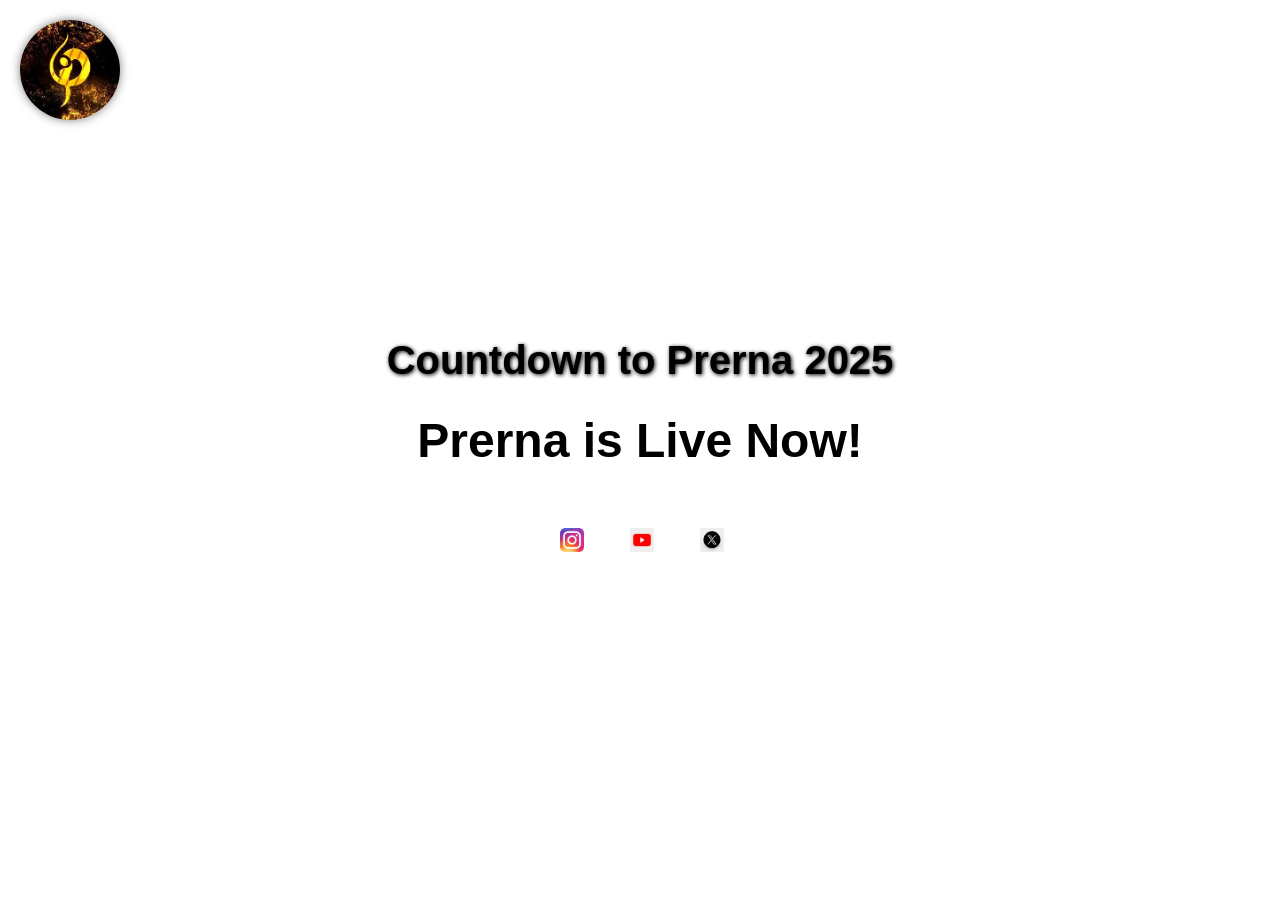
<file: countdown.html>
<!DOCTYPE html>
<html lang="en">
<head>
  <meta charset="UTF-8">
  <meta name="viewport" content="width=device-width, initial-scale=1.0">
  <title>Prerna Countdown</title>
  <link rel="stylesheet" href="style.css">
</head>
<body>
 

  <!-- Logo -->
  <img src="[data-uri]" alt="Prerna Logo" class="logo">

  <!-- Heading -->
  <h1>Countdown to Prerna 2025</h1>

  <!-- Countdown -->
  <div class="countdown">
    <div><span id="days">--</span><small>Days</small></div>
    <div><span id="hours">--</span><small>Hours</small></div>
    <div><span id="minutes">--</span><small>Minutes</small></div>
    <div><span id="seconds">--</span><small>Seconds</small></div>
  </div>
  <div id="main-site" style="display: none;">
  <h2>Welcome to Prerna 2025 🎉</h2>
  <p>This is Asia’s largest differently-abled fest! Explore our events, legends, and more.</p>
  <!-- Add your full website content here -->
</div>

  <!-- Social Buttons -->
  <div class="social-buttons">
    <a href="https://www.instagram.com/msu_prerna/" target="_blank" class="btn instagram">
      <img src="[data-uri]" alt="Instagram">
      <span>Instagram</span>
    </a>
    <a href="https://www.youtube.com/user/msuprernabigger" target="_blank" class="btn youtube">
      <img src="[data-uri]" alt="YouTube">
      <span>YouTube</span>
    </a>
    <a href="https://x.com/msu_prerna" target="_blank" class="btn x">
      <img src="[data-uri]" alt="X">
      <span>X</span>
    </a>
  </div>
  <canvas id="fireworks"></canvas>
  <script src="script.js"></script>
</body>
</html>
</file>
<file: style.css>
/* Reset */
* {
  margin: 0;
  padding: 0;
  box-sizing: border-box;
 
}

body {
 
  background-size: 100% 100%;
  color: rgb(0, 0, 0);
  font-family: 'Segoe UI', sans-serif;
  display: flex;
  flex-direction: column;
  align-items: center;
  justify-content: center;
  height: 100vh;
  text-align: center;
  position: relative;
}

.logo {
  position: absolute;
  top: 20px;
  left: 20px;
  width: 100px;
    height: auto;
    border-radius: 120px;
    box-shadow: 0 0 10px rgba(0, 0, 0, 0.5);
    z-index: 10;
    transition: transform 0.3s ease;

}

h1 {
  font-size: 2.5rem;
  margin-bottom: 30px;
  text-shadow: 1px 1px 4px #000000;
}

.countdown {
  display: flex;
  gap: 20px;
  font-size: 2rem;
  margin-bottom: 50px;
}

.countdown div {
  background: rgba(113, 104, 104, 0.295);
  padding: 20px;
  border-radius: 10px;
  min-width: 90px;
}

.countdown small {
  display: block;
  margin-top: 10px;
  font-size: 1rem;
  opacity: 0.8;
}

.social-buttons {
  display: flex;
  gap: 20px;
  
}

.btn {
  display: flex;
  align-items: center;
  background: rgba(255, 255, 255, 0.2);
  padding: 10px 15px;
  border-radius: 30px;
  text-decoration: none;
  color: rgb(0, 0, 0);
  transition: all 0.3s ease;
  overflow: hidden;
  width: 50px;
}

.btn img {
  width: 24px;
  height: 24px;
}

.btn span {
  margin-left: 10px;
  white-space: nowrap;
  opacity: 0;
  transition: opacity 0.3s ease;
}

.btn:hover {
  width: 150px;
  background: rgba(255, 255, 255, 0.3);
}

.btn:hover span {
  opacity: 1;
}
/* Fireworks styles */
#fireworks {
  position: fixed;
  top: 0;
  left: 0;
  width: 100vw;
  height: 100vh;
  z-index: 999;
  pointer-events: none;
  display: none; /* initially hidden */
}
</file>
